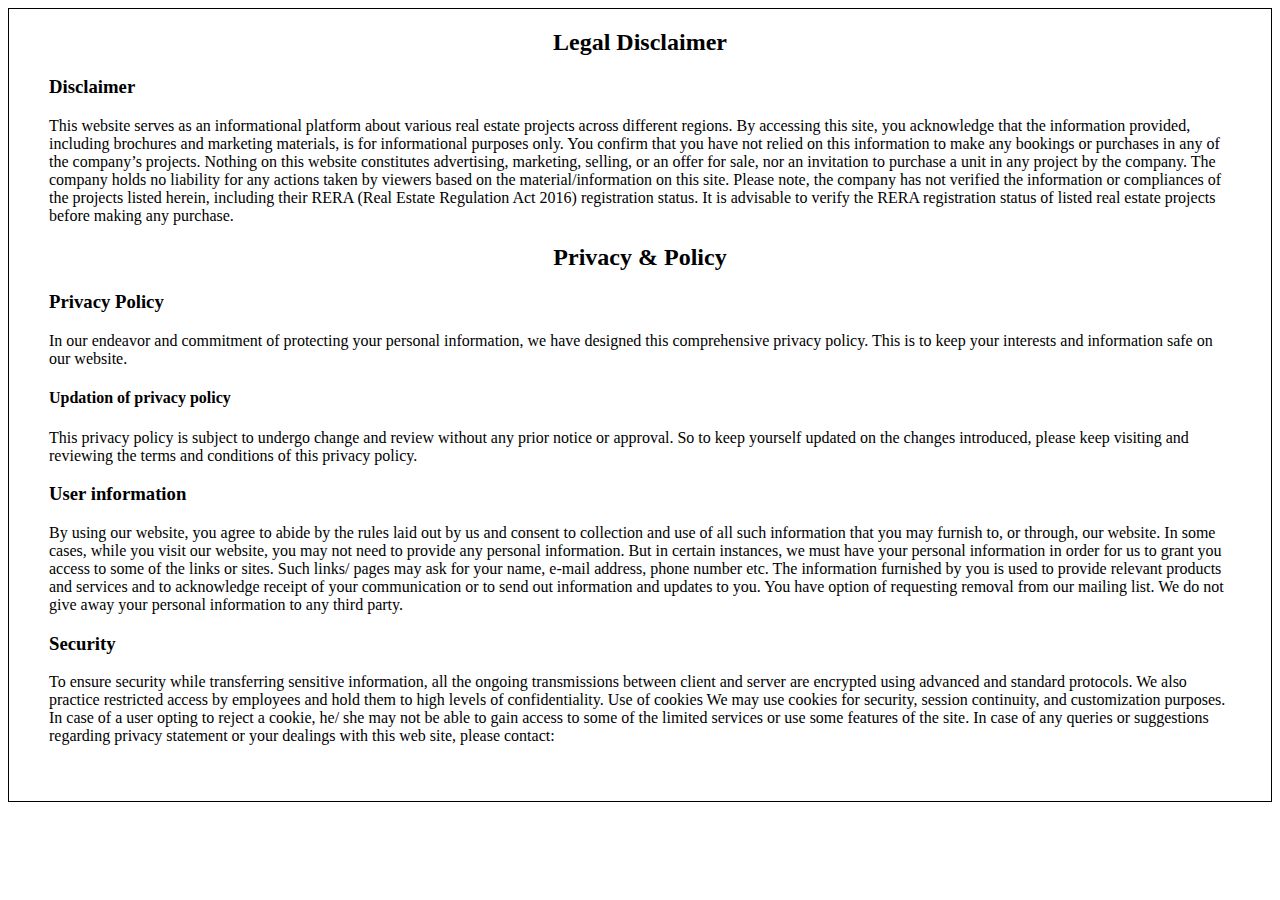
<file: Disclaimer.html>
<!DOCTYPE html>
<html lang="en">

<head>
    <meta charset="UTF-8">
    <meta name="viewport" content="width=device-width, initial-scale=1.0">
    <title>Document</title>
    <link rel="stylesheet" href="submit.css">
</head>

<body>
    <div class="container-fluid ">
        <div class="container border">
            <h2 class="text-center">Legal Disclaimer</h2>
            <h3>Disclaimer </h3>
            <p> This website serves as an informational platform about various real estate projects across different
                regions. By accessing this site, you acknowledge that the information provided, including brochures and
                marketing materials, is for informational purposes only. You confirm that you have not relied on this
                information to make any bookings or purchases in any of the company’s projects. Nothing on this website
                constitutes advertising, marketing, selling, or an offer for sale, nor an invitation to purchase a unit
                in any project by the company. The company holds no liability for any actions taken by viewers based on
                the material/information on this site. Please note, the company has not verified the information or
                compliances of the projects listed herein, including their RERA (Real Estate Regulation Act 2016)
                registration status. It is advisable to verify the RERA registration status of listed real estate
                projects before making any purchase. </p>

            <h2 class="">Privacy & Policy</h2>
            <h3> Privacy Policy </h3>
            <p> In our endeavor and commitment of protecting your personal information, we have designed this
                comprehensive privacy policy. This is to keep your interests and information safe on our website.</p>

            <h4>Updation of privacy policy</h4>
          <p>  This privacy policy is subject to undergo change and review without any prior notice or approval. So to keep
            yourself updated on the changes introduced, please keep visiting and reviewing the terms and conditions of
            this privacy policy.</p>

           <h3> User information</h3>
           <p> By using our website, you agree to abide by the rules laid out by us and consent to collection and use of
            all such information that you may furnish to, or through, our website. In some cases, while you visit our
            website, you may not need to provide any personal information. But in certain instances, we must have your
            personal information in order for us to grant you access to some of the links or sites. Such links/ pages
            may ask for your name, e-mail address, phone number etc. The information furnished by you is used to provide
            relevant products and services and to acknowledge receipt of your communication or to send out information
            and updates to you. You have option of requesting removal from our mailing list. We do not give away your
            personal information to any third party.</p>

            <h3> Security </h3>
            <p> To ensure security while transferring sensitive information, all the ongoing transmissions between client
            and server are encrypted using advanced and standard protocols. We also practice restricted access by
            employees and hold them to high levels of confidentiality. Use of cookies We may use cookies for security,
            session continuity, and customization purposes. In case of a user opting to reject a cookie, he/ she may not
            be able to gain access to some of the limited services or use some features of the site. In case of any
            queries or suggestions regarding privacy statement or your dealings with this web site, please contact: </p>

        </div>
    </div>
</body>

</html>
</file>
<file: submit.css>
h2{
    text-align: center;
}
.border{
    border: solid 1px black;
    padding: 40px;
    padding-top: 0;
}
</file>
